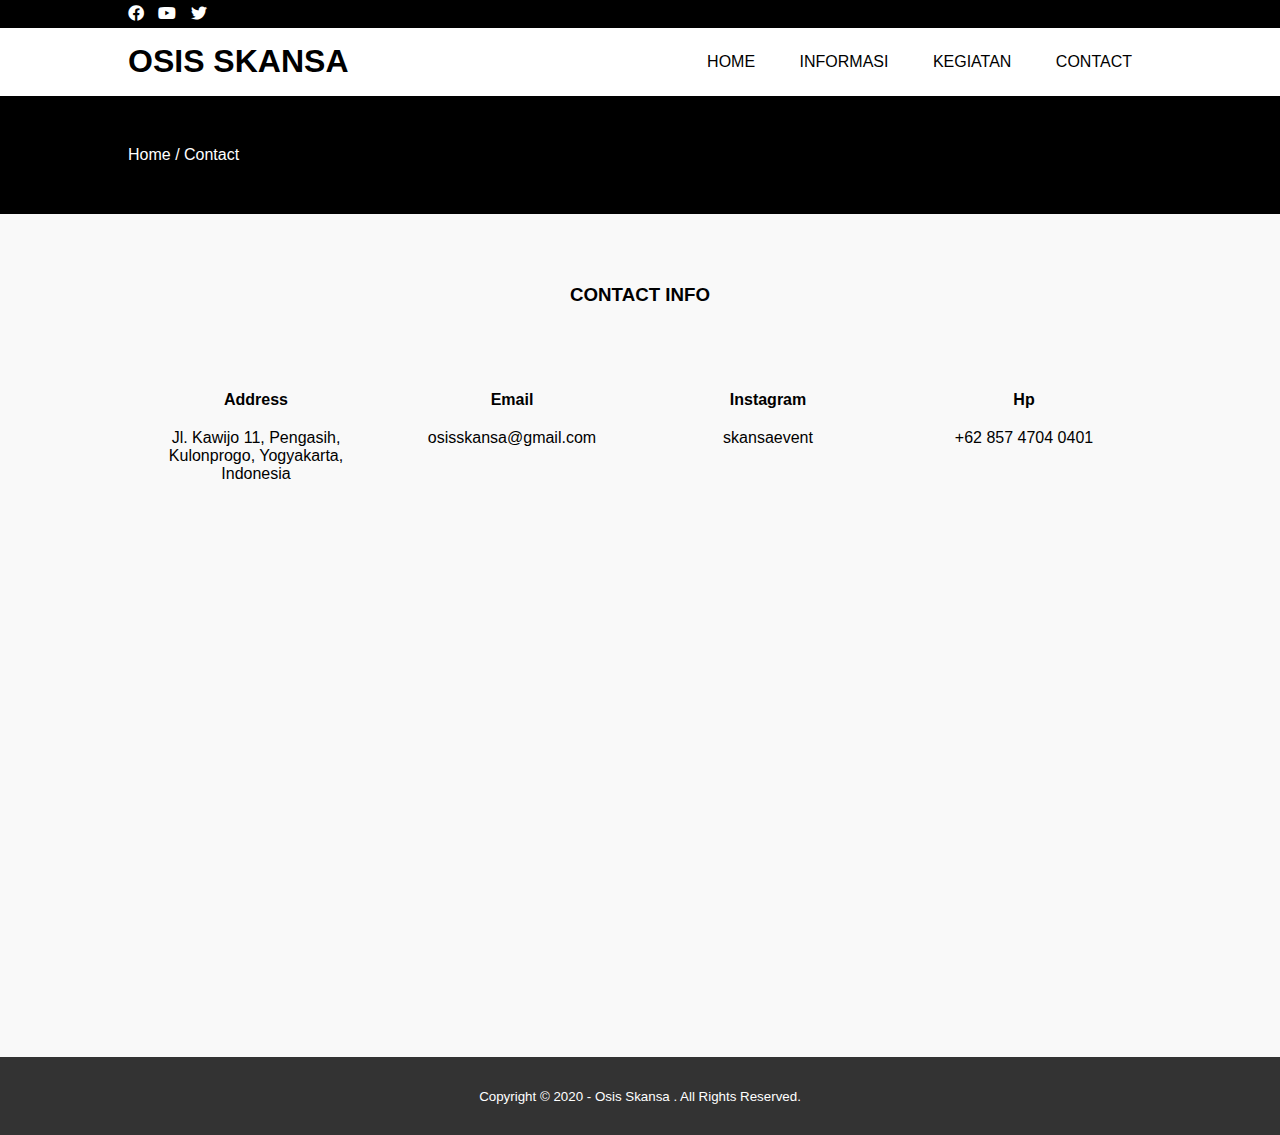
<file: contact.html>
<!DOCTYPE html>
<html>
<head>
	<meta charset="utf-8">
	<meta name="viewport" content="width=device-width, initial-scale=1">
	<title>Osisskansa.com</title>
	<link rel="stylesheet" type="text/css" href="css/style.css">
	<link rel="stylesheet" type="text/css" href="https://cdnjs.cloudflare.com/ajax/libs/font-awesome/5.13.0/css/all.min.css">
	<script src="https://code.jquery.com/jquery-3.5.1.min.js" integrity="sha256-9/aliU8dGd2tb6OSsuzixeV4y/faTqgFtohetphbbj0=" crossorigin="anonymous"></script>
</head>
<body>
	<!-- loader -->
	<div class="bg-loader">
		<div class="loader"></div>
	</div>

	<!-- header -->
	<div class="medsos">
		<div class="container">
			<ul>
				<li><a href="#"><i class="fab fa-facebook"></i></a></li>
				<li><a href="#"><i class="fab fa-youtube"></i></a></li>
				<li><a href="#"><i class="fab fa-twitter"></i></a></li>
			</ul>
		</div>
	</div>
	<header>
		<div class="container">
			<h1><a href="index.html">OSIS SKANSA</a></h1>
			<ul>
				<li><a href="index.html">HOME</a></li>
				<li><a href="informasi.html">INFORMASI</a></li>
				<li><a href="kegiatan.html">KEGIATAN</a></li>
				<li wclass="active"><a href="contact.html">CONTACT</a></li>
			</ul>
		</div>
	</header>

	<!-- label -->
	<section class="label">
		<div class="container">
			<p>Home / Contact</p>
		</div>
	</section>

	<!-- service -->
	<section class="service">
		<div class="container">
			<h3>CONTACT INFO</h3>
			<div class="box">
				<div class="col-4">
					<h4>Address</h4>
					<p>Jl. Kawijo 11, Pengasih, Kulonprogo, Yogyakarta, Indonesia </p>
				</div>
				<div class="col-4">
					<h4>Email</h4>
					<p>osisskansa@gmail.com</p>
				</div>
				<div class="col-4">
					<h4>Instagram</h4>
					<p>skansaevent</p>
				</div>
				<div class="col-4">
					<h4>Hp</h4>
					<p>+62 857 4704 0401</p>
				</div>
			</div>
			<iframe src="https://www.google.com/maps/embed?pb=!1m18!1m12!1m3!1d3952.4521712358996!2d110.16579091376913!3d-7.847652594345589!2m3!1f0!2f0!3f0!3m2!1i1024!2i768!4f13.1!3m3!1m2!1s0x2e7afc5342a1d6f7%3A0x6760b0382938aa8f!2sSMK%20Negeri%201%20Pengasih!5e0!3m2!1sid!2sid!4v1606223781058!5m2!1sid!2sid" width="100%" height="450" frameborder="0" style="border:0;" allowfullscreen="" aria-hidden="false" tabindex="0"></iframe>
		</div>
	</section>

	<!-- footer -->
	<footer>
		<div class="container">
			<small>Copyright &copy; 2020 - Osis Skansa . All Rights Reserved.</small>
		</div>
	</footer>


	<script type="text/javascript">
		$(document).ready(function(){
			$(".bg-loader").hide();
		})
	</script>
</body>
</html>
</file>
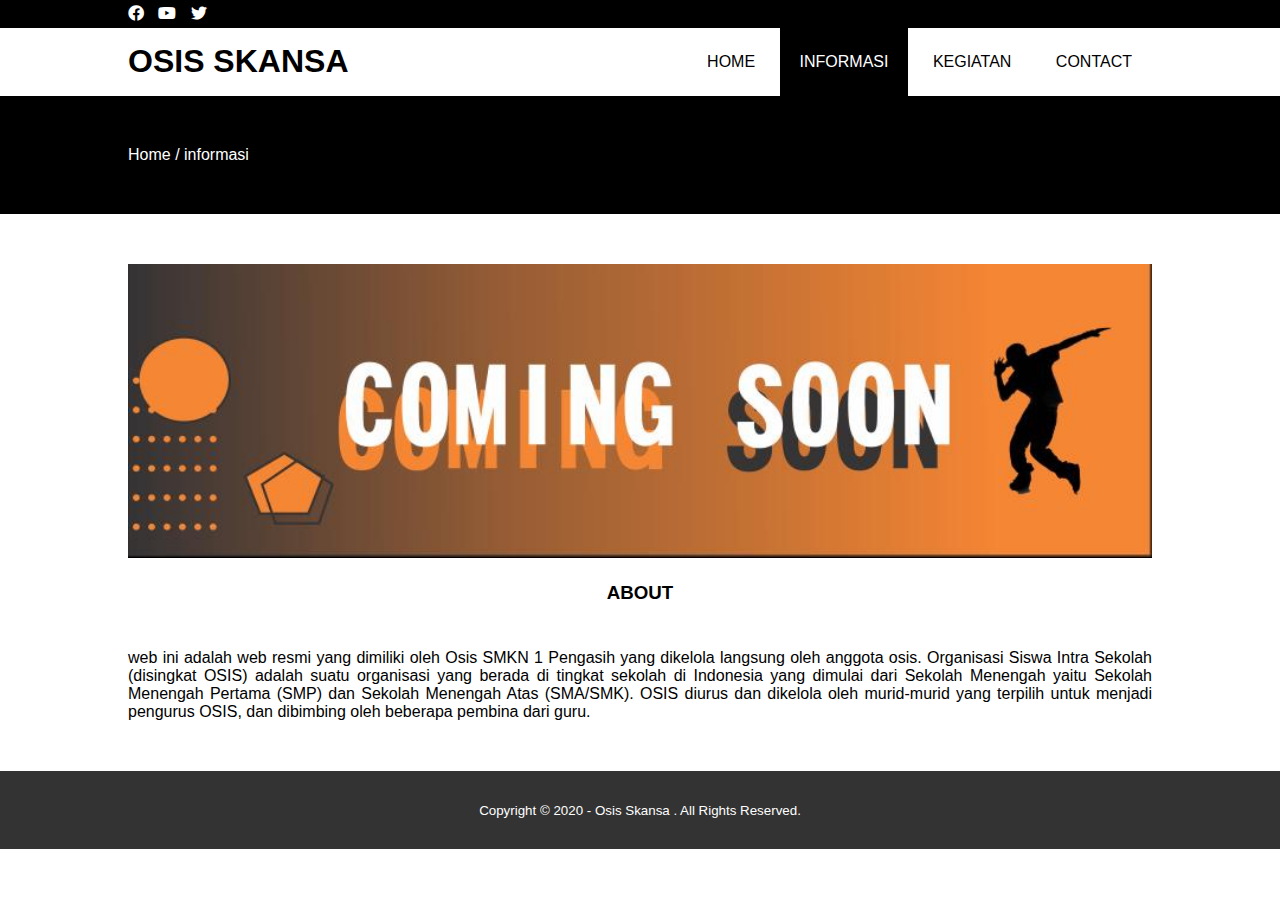
<file: informasi.html>
<!DOCTYPE html>
<html>
<head>
	<meta charset="utf-8">
	<meta name="viewport" content="width=device-width, initial-scale=1">
	<title>Osisskansa.com</title>
	<link rel="stylesheet" type="text/css" href="css/style.css">
	<link rel="stylesheet" type="text/css" href="https://cdnjs.cloudflare.com/ajax/libs/font-awesome/5.13.0/css/all.min.css">
	<script src="https://code.jquery.com/jquery-3.5.1.min.js" integrity="sha256-9/aliU8dGd2tb6OSsuzixeV4y/faTqgFtohetphbbj0=" crossorigin="anonymous"></script>
</head>
<body>
	<!-- loader -->
	<div class="bg-loader">
		<div class="loader"></div>
	</div>

	<!-- header -->
	<div class="medsos">
		<div class="container">
			<ul>
				<li><a href="#"><i class="fab fa-facebook"></i></a></li>
				<li><a href="#"><i class="fab fa-youtube"></i></a></li>
				<li><a href="#"><i class="fab fa-twitter"></i></a></li>
			</ul>
		</div>
	</div>
	<header>
		<div class="container">
			<h1><a href="index.html">OSIS SKANSA</a></h1>
			<ul>
				<li><a href="index.html">HOME</a></li>
				<li  class="active"><a href="informasi.html">INFORMASI</a></li>
				<li><a href="kegiatan.html">KEGIATAN</a></li>
				<li><a href="contact.html">CONTACT</a></li>
			</ul>
		</div>
	</header>

	<!-- label -->
	<section class="label">
		<div class="container">
			<p>Home / informasi</p>
		</div>
	</section>

	<!-- about -->
	<section class="informasi">
		<div class="container">
			<img src="img/cm-1.jpg" width="100%">
			<h3>ABOUT</h3>
			<p align="justify">web ini adalah web resmi yang dimiliki oleh Osis SMKN 1 Pengasih yang dikelola langsung oleh anggota osis. Organisasi Siswa Intra Sekolah (disingkat OSIS) adalah suatu organisasi yang berada di tingkat sekolah di Indonesia yang dimulai dari Sekolah Menengah yaitu Sekolah Menengah Pertama (SMP) dan Sekolah Menengah Atas (SMA/SMK). OSIS diurus dan dikelola oleh murid-murid yang terpilih untuk menjadi pengurus OSIS, dan dibimbing oleh beberapa pembina dari guru.</p>
			
		</div>
	</section>

	<!-- footer -->
	<footer>
		<div class="container">
			<small>Copyright &copy; 2020 - Osis Skansa . All Rights Reserved.</small>
		</div>
	</footer>


	<script type="text/javascript">
		$(document).ready(function(){
			$(".bg-loader").hide();
		})
	</script>
</body>
</html>
</file>
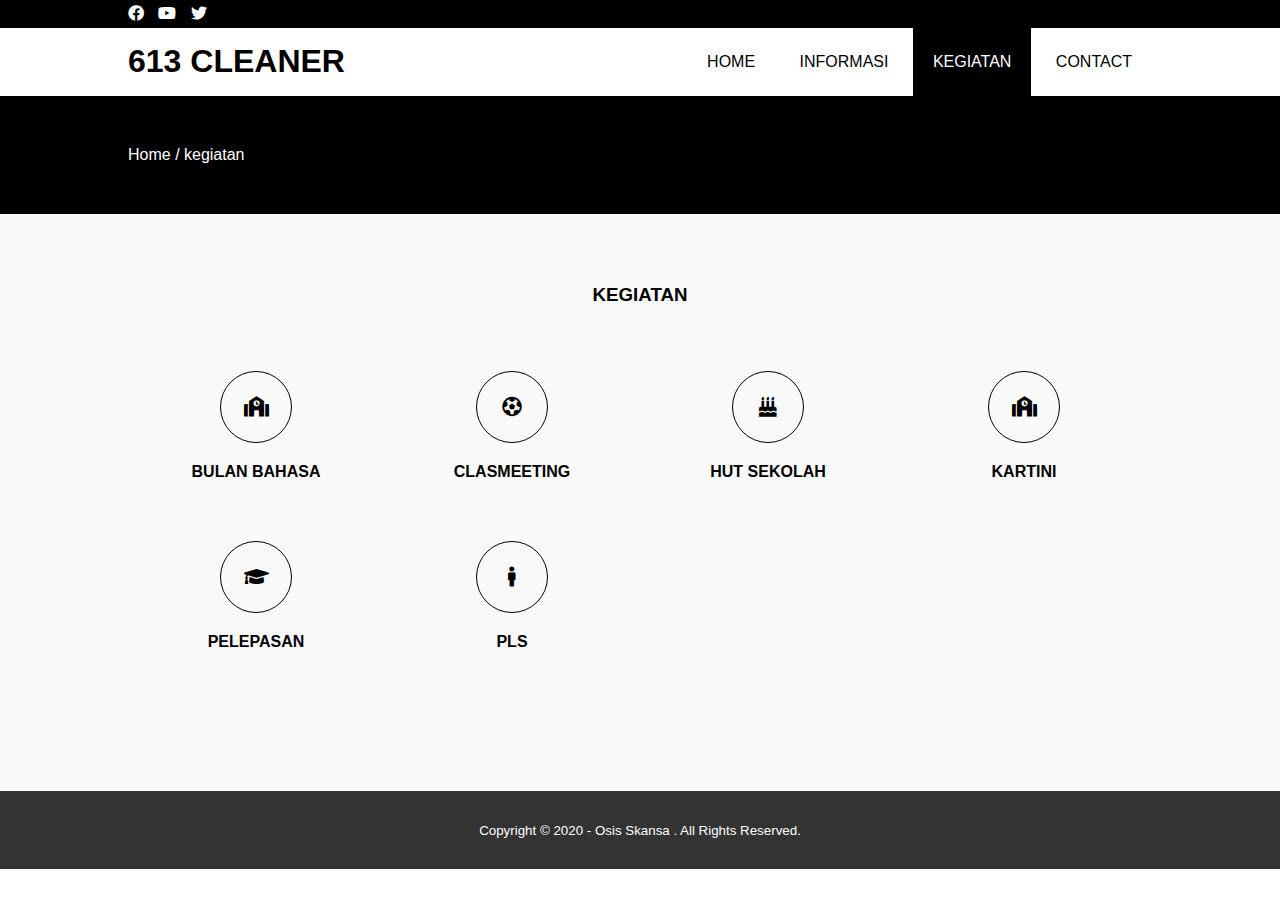
<file: kegiatan.html>
<!DOCTYPE html>
<html>
<head>
	<meta charset="utf-8">
	<meta name="viewport" content="width=device-width, initial-scale=1">
	<title>Osisskansa.com</title>
	<link rel="stylesheet" type="text/css" href="css/style.css">
	<link rel="stylesheet" type="text/css" href="https://cdnjs.cloudflare.com/ajax/libs/font-awesome/5.13.0/css/all.min.css">
	<script src="https://code.jquery.com/jquery-3.5.1.min.js" integrity="sha256-9/aliU8dGd2tb6OSsuzixeV4y/faTqgFtohetphbbj0=" crossorigin="anonymous"></script>
</head>
<body>
	<!-- loader -->
	<div class="bg-loader">
		<div class="loader"></div>
	</div>

	<!-- header -->
	<div class="medsos">
		<div class="container">
			<ul>
				<li><a href="#"><i class="fab fa-facebook"></i></a></li>
				<li><a href="#"><i class="fab fa-youtube"></i></a></li>
				<li><a href="#"><i class="fab fa-twitter"></i></a></li>
			</ul>
		</div>
	</div>
	<header>
		<div class="container">
			<h1><a href="index.html">613 CLEANER</a></h1>
			<ul>
				<li><a href="index.html">HOME</a></li>
				<li><a href="informasi.html">INFORMASI</a></li>
				<li class="active"><a href="kegiatan.html">KEGIATAN</a></li>
				<li><a href="contact.html">CONTACT</a></li>
			</ul>
		</div>
	</header>

	<!-- label -->
	<section class="label">
		<div class="container">
			<p>Home / kegiatan</p>
		</div>
	</section>

	<!-- service -->
	<section class="service">
		<div class="container">
			<h3>KEGIATAN</h3>
			<div class="box">
				<div class="col-4">
					<div class="icon"><i class="fas fa-school"></i></div>
					<h4> BULAN BAHASA </h4>
				</div>
				<div class="col-4">
					<div class="icon"><i class="fas fa-futbol"></i></div>
					<h4> CLASMEETING </h4>
				</div>
				<div class="col-4">
					<div class="icon"><i class="fas fa-birthday-cake"></i></div>
					<h4>HUT SEKOLAH </h4>
				</div>
				<div class="col-4">
					<div class="icon"><i class="fas fa-school"></i></div>
					<h4> KARTINI </h4>
				</div>
			    <div class="col-4">
					<div class="icon"><i class="fas fa-graduation-cap"></i></div>
					<h4> PELEPASAN </h4>
				</div>
				<div class="col-4">
					<div class="icon"><i class="fas fa-male"></i></div>
					<h4> PLS </h4>
				</div>
			</div>
		</div>
	</section>

	<!-- footer -->
	<footer>
		<div class="container">
			<small>Copyright &copy; 2020 - Osis Skansa . All Rights Reserved.</small>
		</div>
	</footer>


	<script type="text/javascript">
		$(document).ready(function(){
			$(".bg-loader").hide();
		})
	</script>
</body>
</html>
</file>
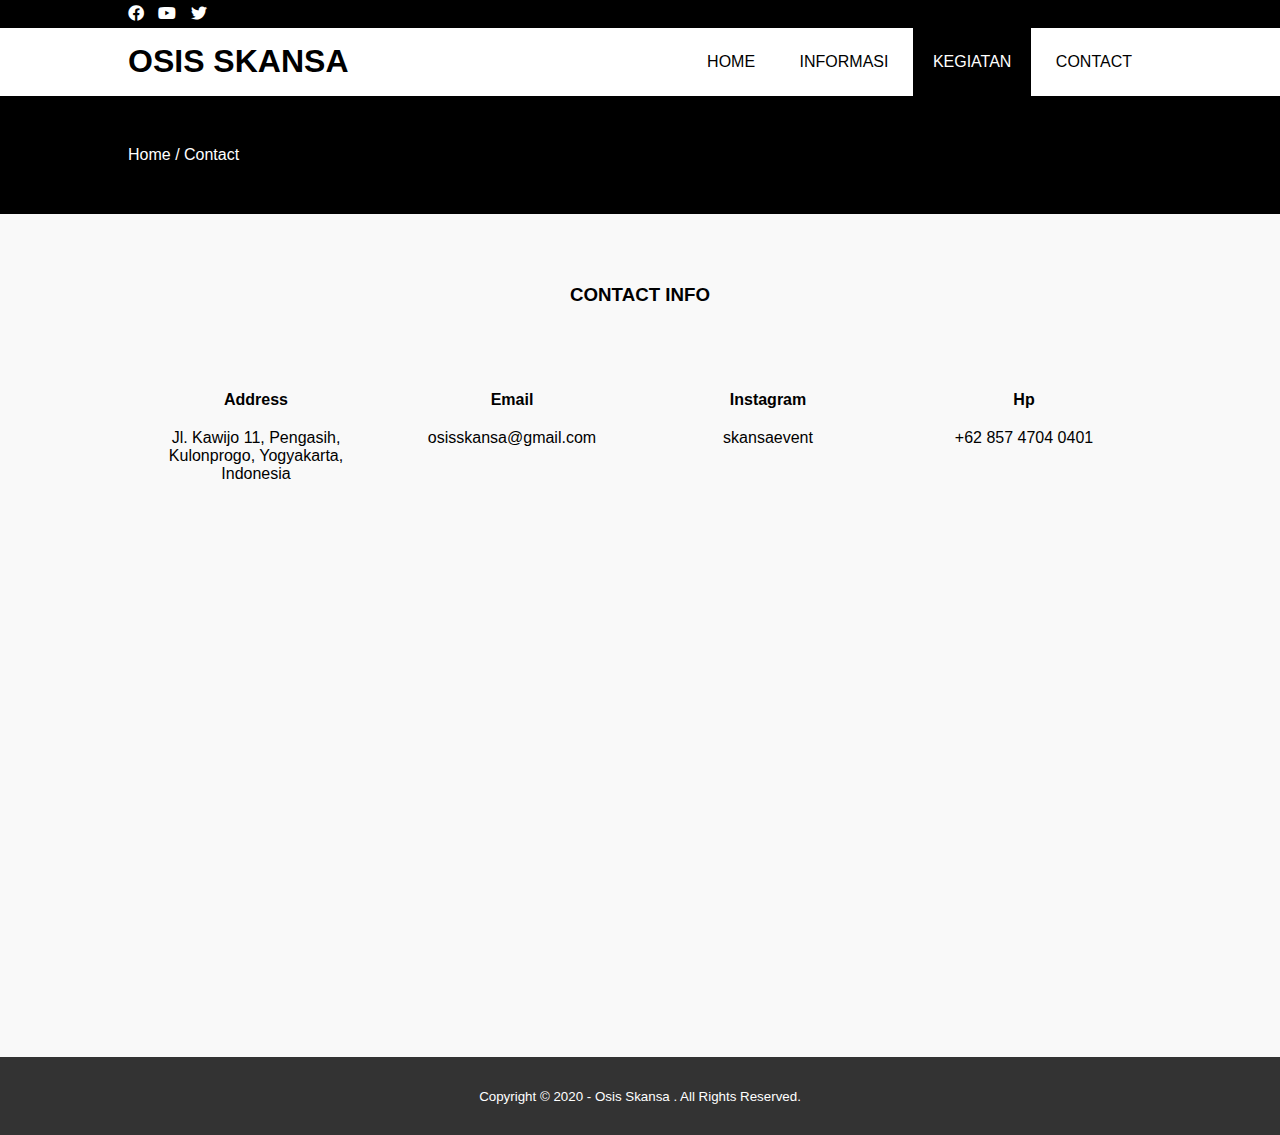
<file: web 1/contact.html>
<!DOCTYPE html>
<html>
<head>
	<meta charset="utf-8">
	<meta name="viewport" content="width=device-width, initial-scale=1">
	<title>Osisskansa.com</title>
	<link rel="stylesheet" type="text/css" href="css/style.css">
	<link rel="stylesheet" type="text/css" href="https://cdnjs.cloudflare.com/ajax/libs/font-awesome/5.13.0/css/all.min.css">
	<script src="https://code.jquery.com/jquery-3.5.1.min.js" integrity="sha256-9/aliU8dGd2tb6OSsuzixeV4y/faTqgFtohetphbbj0=" crossorigin="anonymous"></script>
</head>
<body>
	<!-- loader -->
	<div class="bg-loader">
		<div class="loader"></div>
	</div>

	<!-- header -->
	<div class="medsos">
		<div class="container">
			<ul>
				<li><a href="#"><i class="fab fa-facebook"></i></a></li>
				<li><a href="#"><i class="fab fa-youtube"></i></a></li>
				<li><a href="#"><i class="fab fa-twitter"></i></a></li>
			</ul>
		</div>
	</div>
	<header>
		<div class="container">
			<h1><a href="index.html">OSIS SKANSA</a></h1>
			<ul>
				<li><a href="index.html">HOME</a></li>
				<li><a href="informasi.html">INFORMASI</a></li>
				<li class="active"><a href="kegiatan.html">KEGIATAN</a></li>
				<li><a href="contact.html">CONTACT</a></li>
			</ul>
		</div>
	</header>

	<!-- label -->
	<section class="label">
		<div class="container">
			<p>Home / Contact</p>
		</div>
	</section>

	<!-- service -->
	<section class="service">
		<div class="container">
			<h3>CONTACT INFO</h3>
			<div class="box">
				<div class="col-4">
					<h4>Address</h4>
					<p>Jl. Kawijo 11, Pengasih, Kulonprogo, Yogyakarta, Indonesia </p>
				</div>
				<div class="col-4">
					<h4>Email</h4>
					<p>osisskansa@gmail.com</p>
				</div>
				<div class="col-4">
					<h4>Instagram</h4>
					<p>skansaevent</p>
				</div>
				<div class="col-4">
					<h4>Hp</h4>
					<p>+62 857 4704 0401</p>
				</div>
			</div>
			<iframe src="https://www.google.com/maps/embed?pb=!1m18!1m12!1m3!1d3952.4521712358996!2d110.16579091376913!3d-7.847652594345589!2m3!1f0!2f0!3f0!3m2!1i1024!2i768!4f13.1!3m3!1m2!1s0x2e7afc5342a1d6f7%3A0x6760b0382938aa8f!2sSMK%20Negeri%201%20Pengasih!5e0!3m2!1sid!2sid!4v1606223781058!5m2!1sid!2sid" width="100%" height="450" frameborder="0" style="border:0;" allowfullscreen="" aria-hidden="false" tabindex="0"></iframe>
		</div>
	</section>

	<!-- footer -->
	<footer>
		<div class="container">
			<small>Copyright &copy; 2020 - Osis Skansa . All Rights Reserved.</small>
		</div>
	</footer>


	<script type="text/javascript">
		$(document).ready(function(){
			$(".bg-loader").hide();
		})
	</script>
</body>
</html>
</file>
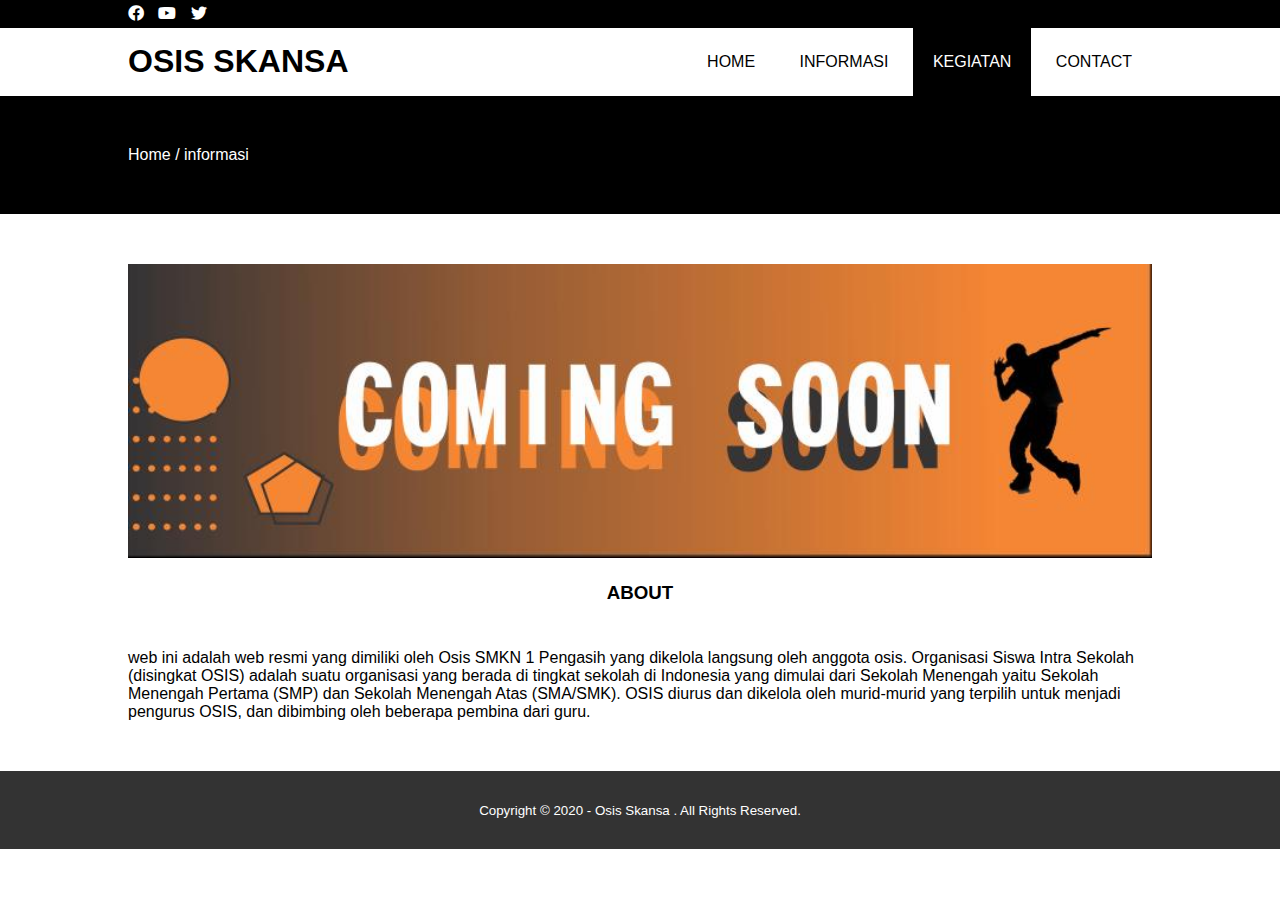
<file: web 1/informasi.html>
<!DOCTYPE html>
<html>
<head>
	<meta charset="utf-8">
	<meta name="viewport" content="width=device-width, initial-scale=1">
	<title>Osisskansa.com</title>
	<link rel="stylesheet" type="text/css" href="css/style.css">
	<link rel="stylesheet" type="text/css" href="https://cdnjs.cloudflare.com/ajax/libs/font-awesome/5.13.0/css/all.min.css">
	<script src="https://code.jquery.com/jquery-3.5.1.min.js" integrity="sha256-9/aliU8dGd2tb6OSsuzixeV4y/faTqgFtohetphbbj0=" crossorigin="anonymous"></script>
</head>
<body>
	<!-- loader -->
	<div class="bg-loader">
		<div class="loader"></div>
	</div>

	<!-- header -->
	<div class="medsos">
		<div class="container">
			<ul>
				<li><a href="#"><i class="fab fa-facebook"></i></a></li>
				<li><a href="#"><i class="fab fa-youtube"></i></a></li>
				<li><a href="#"><i class="fab fa-twitter"></i></a></li>
			</ul>
		</div>
	</div>
	<header>
		<div class="container">
			<h1><a href="index.html">OSIS SKANSA</a></h1>
			<ul>
				<li><a href="index.html">HOME</a></li>
				<li><a href="informasi.html">INFORMASI</a></li>
				<li class="active"><a href="kegiatan.html">KEGIATAN</a></li>
				<li><a href="contact.html">CONTACT</a></li>
			</ul>
		</div>
	</header>

	<!-- label -->
	<section class="label">
		<div class="container">
			<p>Home / informasi</p>
		</div>
	</section>

	<!-- about -->
	<section class="informasi">
		<div class="container">
			<img src="img/cm-1.jpg" width="100%">
			<h3>ABOUT</h3>
			<p>web ini adalah web resmi yang dimiliki oleh Osis SMKN 1 Pengasih yang dikelola langsung oleh anggota osis. Organisasi Siswa Intra Sekolah (disingkat OSIS) adalah suatu organisasi yang berada di tingkat sekolah di Indonesia yang dimulai dari Sekolah Menengah yaitu Sekolah Menengah Pertama (SMP) dan Sekolah Menengah Atas (SMA/SMK). OSIS diurus dan dikelola oleh murid-murid yang terpilih untuk menjadi pengurus OSIS, dan dibimbing oleh beberapa pembina dari guru.</p>
			
		</div>
	</section>

	<!-- footer -->
	<footer>
		<div class="container">
			<small>Copyright &copy; 2020 - Osis Skansa . All Rights Reserved.</small>
		</div>
	</footer>


	<script type="text/javascript">
		$(document).ready(function(){
			$(".bg-loader").hide();
		})
	</script>
</body>
</html>
</file>
<file: css/style.css>
* {
	padding:0;
	margin:0;
	font-family: sans-serif;
}
a {
	color: inherit;
	text-decoration: none;
}
.medsos {
	padding:5px 0;
	background-color: #000000;
}
.medsos ul li {
	display: inline-block;
	color: #fff;
	margin-right: 10px;
}
.container {
	width:80%;
	margin:0 auto;
}
.container:after {
	content:'';
	display: block;
	clear: both;
}
header h1 {
	float: left;
	padding:15px 0;
	color: #000000;
}
header ul {
	float: right;
}
header ul li {
	display: inline-block;
}
header ul li a {
	padding:25px 20px;
	display: inline-block;
}
header ul li a:hover {
	background-color: #000000;
	color: #fff;
}
.active {
	background-color: #000000;
	color: #fff;
}
.banner {
	height: 60vh;
	background-image: url('../img/bg1.JPG');
	background-size: cover;
	position: relative;
	display: flex;
	justify-content: center;
	align-items: center;
}
.banner:after {
	content:'';
	display: block;
	position: absolute;
	top: 0;
	left: 0;
	right: 0;
	bottom: 0;
	background-color: rgba(43,41,41,1, );
}
.banner h2 {
	color: #fff;
	z-index: 1;
	padding: 20px 25px;
	border:3px solid #fff;
}
section {
	padding:50px 0;
}
section h3 {
	text-align: center;
	padding:20px 0;
	color: #000000;
	margin-bottom: 25px;
}
.about,
.service {
	padding-bottom: 100px;
}
.about p {
	color: #666;
	word-spacing: 2px;
	line-height: 25px;
	margin-bottom: 20px;
	text-align: center;
}
.service {
	background-color: #f9f9f9;
}
.box {
	color: #000000;
}
.box:after {
	content: '';
	display: block;
	clear: both;
}
.box .col-4 {
	width:25%;
	padding:20px;
	box-sizing: border-box;
	text-align: center;
	float: left;
}
.icon {
	width:70px;
	height:70px;
	border:1px solid;
	border-radius: 50%;
	text-align: center;
	line-height: 70px;
	font-size: 20px;
	margin:0 auto;
}
.box .col-4 h4 {
	margin:20px 0;
}
footer {
	padding:30px 0;
	background-color: #333;
	color: #fff;
	text-align: center;
}
.bg-loader {
	background-color: #eee;
	position: fixed;
	top: 0;
	left: 0;
	right: 0;
	bottom: 0;
	z-index: 9999;
	display: flex;
	justify-content: center;
	align-items: center;
}
.bg-loader .loader {
	width:100px;
	height: 100px;
	border:3px solid #fff;
	border-radius: 50%;
	border-top-color: #000000;
	border-right-color: #000000;
	border-bottom-color: #000000;
	animation: puterin .8s linear infinite;
}
.label {
	background-color: #000000;
	color: #fff;
}
@keyframes puterin {
	100% {
		transform: rotate(360deg);
	}
}
@media screen and (max-width: 768px){
	.container {
		width:90%;
	}
	header h1 {
		text-align: center;
		float: none;
	}
	header ul {
		text-align: center;
		float: none;
	}
	.box .col-4 {
		width:100%;
		float: none;
		margin-bottom: 20px;
	}
}
</file>
<file: web 1/css/style.css>
* {
	padding:0;
	margin:0;
	font-family: sans-serif;
}
a {
	color: inherit;
	text-decoration: none;
}
.medsos {
	padding:5px 0;
	background-color: #000000;
}
.medsos ul li {
	display: inline-block;
	color: #fff;
	margin-right: 10px;
}
.container {
	width:80%;
	margin:0 auto;
}
.container:after {
	content:'';
	display: block;
	clear: both;
}
header h1 {
	float: left;
	padding:15px 0;
	color: #000000;
}
header ul {
	float: right;
}
header ul li {
	display: inline-block;
}
header ul li a {
	padding:25px 20px;
	display: inline-block;
}
header ul li a:hover {
	background-color: #000000;
	color: #fff;
}
.active {
	background-color: #000000;
	color: #fff;
}
.banner {
	height: 60vh;
	background-image: url('../img/bg1.JPG');
	background-size: cover;
	position: relative;
	display: flex;
	justify-content: center;
	align-items: center;
}
.banner:after {
	content:'';
	display: block;
	position: absolute;
	top: 0;
	left: 0;
	right: 0;
	bottom: 0;
	background-color: rgba(43,41,41,1, );
}
.banner h2 {
	color: #fff;
	z-index: 1;
	padding: 20px 25px;
	border:3px solid #fff;
}
section {
	padding:50px 0;
}
section h3 {
	text-align: center;
	padding:20px 0;
	color: #000000;
	margin-bottom: 25px;
}
.about,
.service {
	padding-bottom: 100px;
}
.about p {
	color: #666;
	word-spacing: 2px;
	line-height: 25px;
	margin-bottom: 20px;
	text-align: center;
}
.service {
	background-color: #f9f9f9;
}
.box {
	color: #000000;
}
.box:after {
	content: '';
	display: block;
	clear: both;
}
.box .col-4 {
	width:25%;
	padding:20px;
	box-sizing: border-box;
	text-align: center;
	float: left;
}
.icon {
	width:70px;
	height:70px;
	border:1px solid;
	border-radius: 50%;
	text-align: center;
	line-height: 70px;
	font-size: 20px;
	margin:0 auto;
}
.box .col-4 h4 {
	margin:20px 0;
}
footer {
	padding:30px 0;
	background-color: #333;
	color: #fff;
	text-align: center;
}
.bg-loader {
	background-color: #eee;
	position: fixed;
	top: 0;
	left: 0;
	right: 0;
	bottom: 0;
	z-index: 9999;
	display: flex;
	justify-content: center;
	align-items: center;
}
.bg-loader .loader {
	width:100px;
	height: 100px;
	border:3px solid #fff;
	border-radius: 50%;
	border-top-color: #000000;
	border-right-color: #000000;
	border-bottom-color: #000000;
	animation: puterin .8s linear infinite;
}
.label {
	background-color: #000000;
	color: #fff;
}
@keyframes puterin {
	100% {
		transform: rotate(360deg);
	}
}
@media screen and (max-width: 768px){
	.container {
		width:90%;
	}
	header h1 {
		text-align: center;
		float: none;
	}
	header ul {
		text-align: center;
		float: none;
	}
	.box .col-4 {
		width:100%;
		float: none;
		margin-bottom: 20px;
	}
}
</file>
